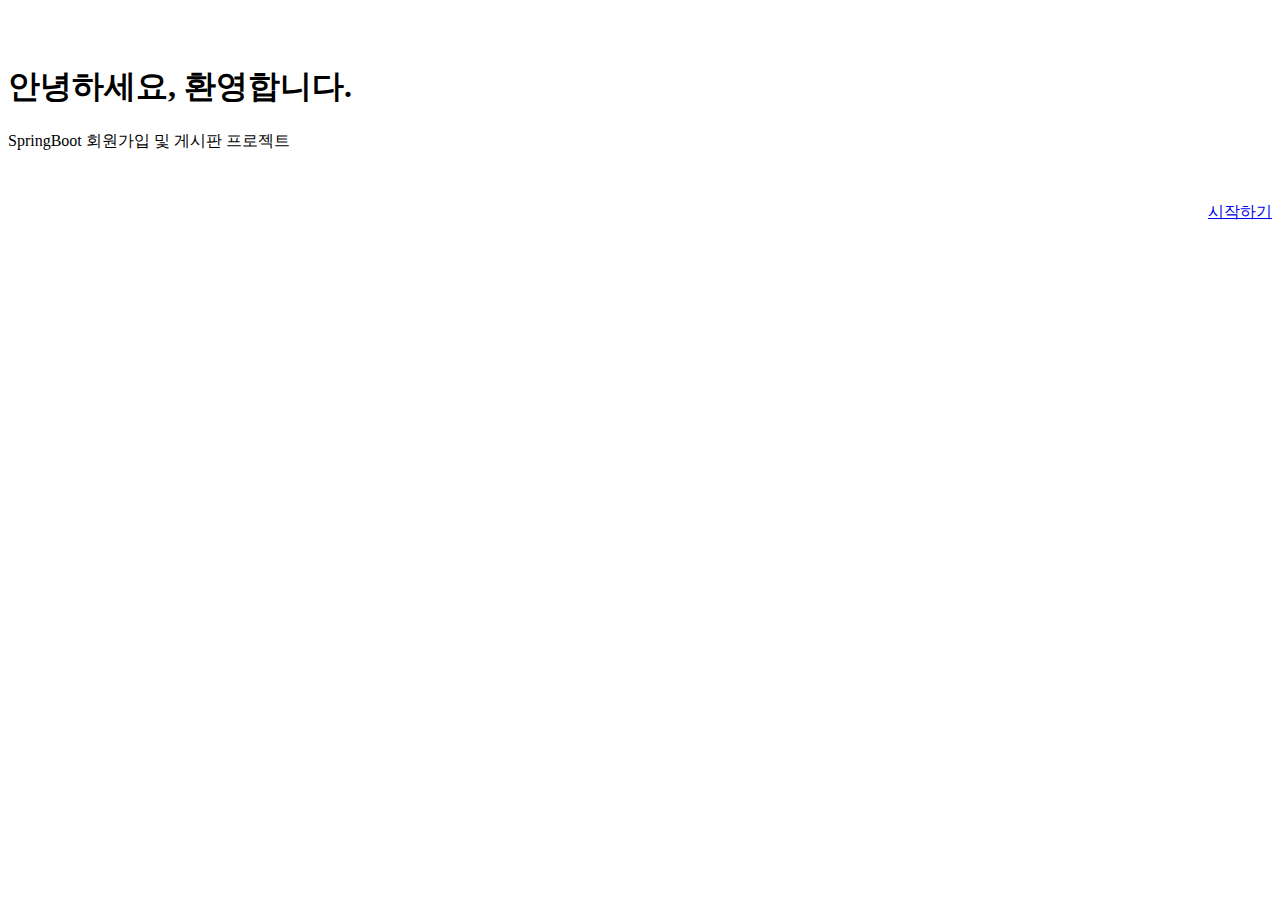
<file: CommunityExam/src/main/resources/templates/index.html>
<!DOCTYPE html>
<html lang="en" xmlns:th="http://www.thymeleaf.org">
<head>
    <meta http-equiv="Content-Type" content="text/html; charset=UTF-8" />
    <title>Home</title>
    <link rel="stylesheet" th:href="@{/css/base.css}" />
    <link rel="stylesheet" th:href="@{/css/bootstrap.min.css}" />
</head>
<body>
    <div th:replace="layout/header::header"></div>

    <!--body-->
    <div class="container">
        <br/><br/>
        <div class="jumbotron">
            <h1>안녕하세요, 환영합니다.</h1>
            <p>
                SpringBoot 회원가입 및 게시판 프로젝트
            </p>
            <br/>
            <p align="right">
                <a class="btn btn-primary btn-lg" href="/mainPage">시작하기</a>
            </p>
        </div>
    </div>
    <!--/body-->

    <div th:replace="layout/footer::footer"></div>
</body>
</html>
</file>
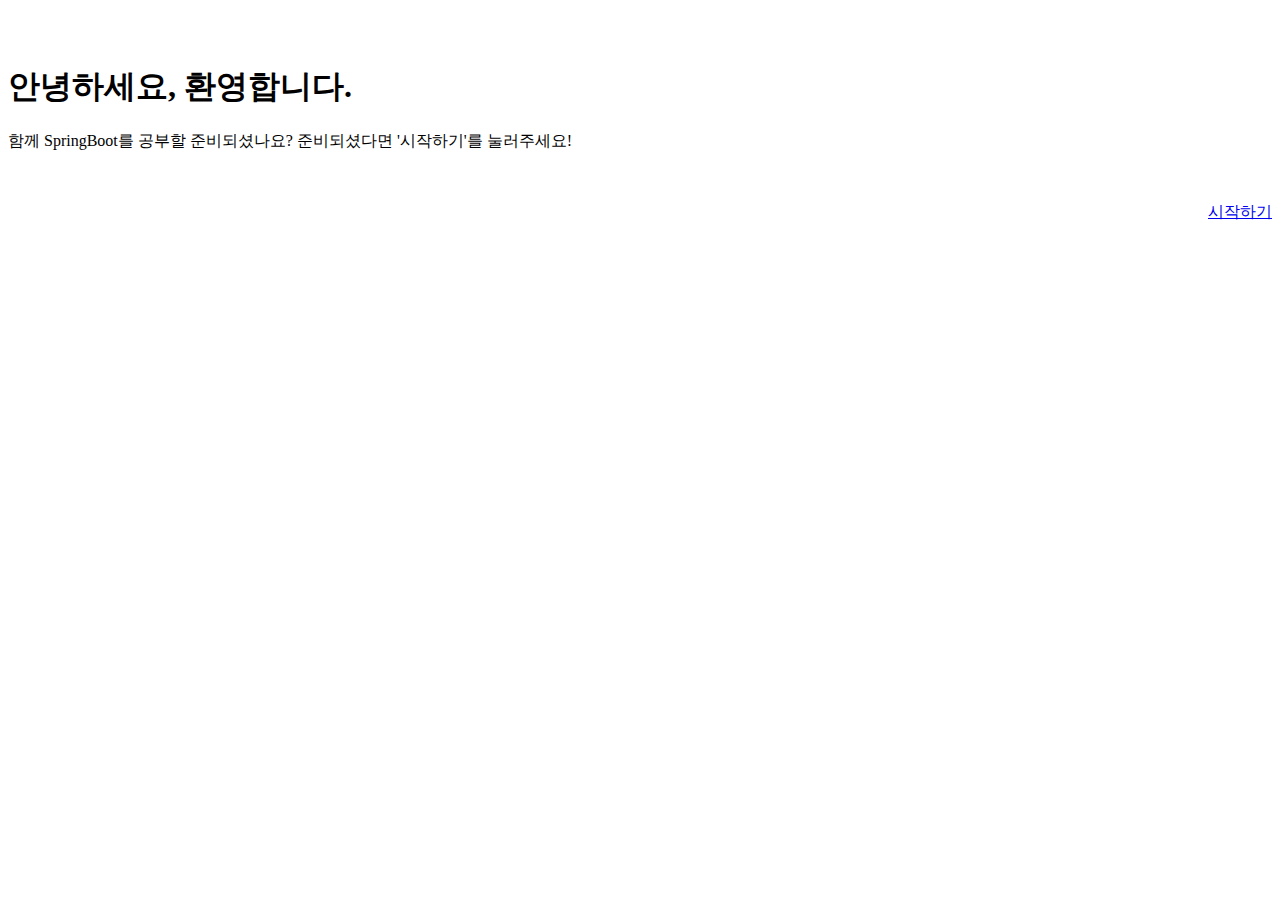
<file: CommunityExam/src/main/resources/templates/home.html>
<!DOCTYPE html>
<html lang="en" xmlns:th="http://www.thymeleaf.org">
<head>
    <meta http-equiv="Content-Type" content="text/html; charset=UTF-8" />
    <title>Home</title>
    <link rel="stylesheet" th:href="@{/css/base.css}" />
    <link rel="stylesheet" th:href="@{/css/bootstrap.min.css}" />
</head>
<body>
    <div th:replace="layout/header::header"></div>

    <!--body-->
    <div class="container">
        <br/><br/>
        <div class="jumbotron">
            <h1>안녕하세요, 환영합니다.</h1>
            <p>
                함께 SpringBoot를 공부할 준비되셨나요? 준비되셨다면 '시작하기'를 눌러주세요!
            </p>
            <br/>
            <p align="right">
                <a class="btn btn-primary btn-lg" href="/board/list">시작하기</a>
            </p>
        </div>
    </div>
    <!--/body-->

    <div th:replace="layout/footer::footer"></div>
</body>
</html>
</file>
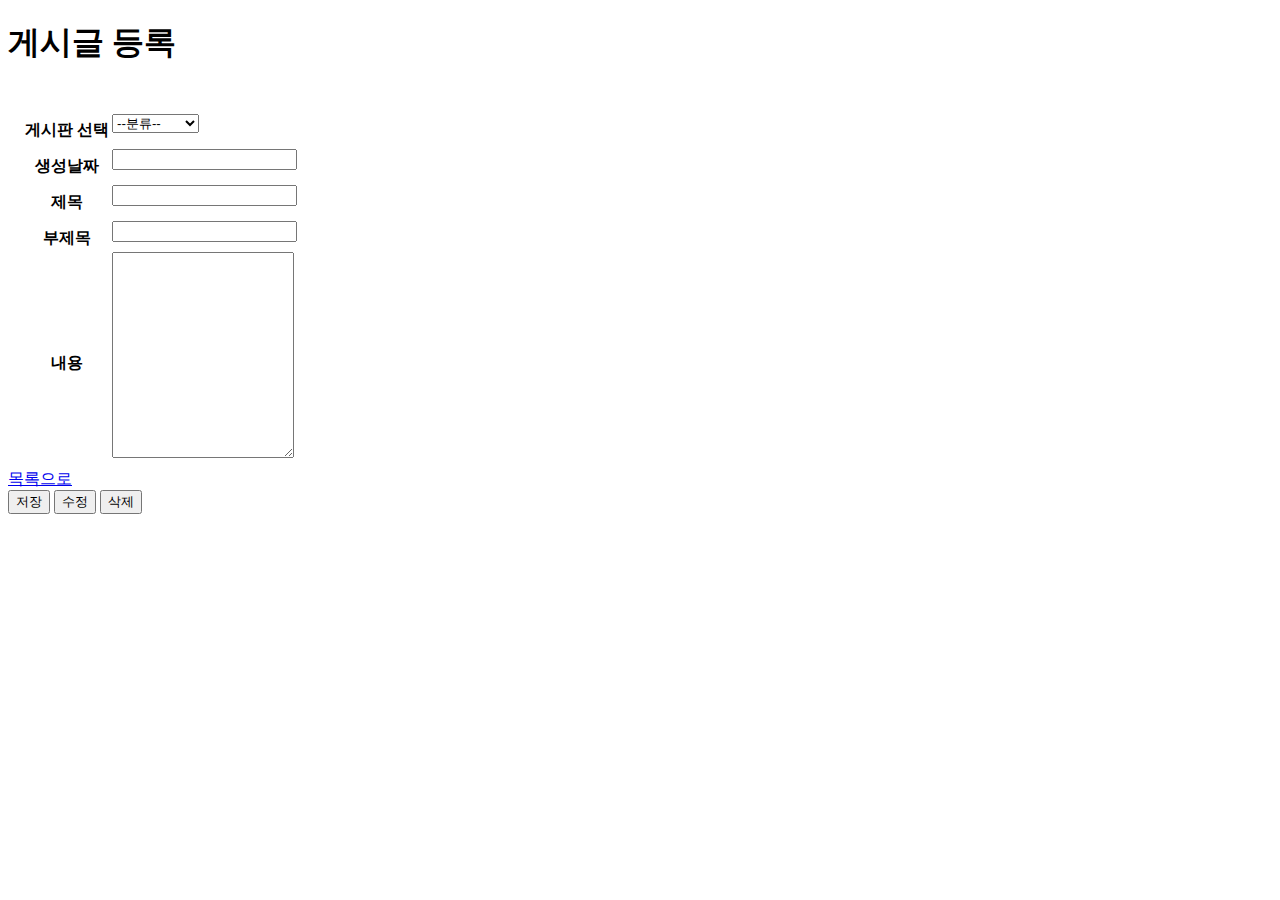
<file: CommunityExam/src/main/resources/templates/board/form.html>
<!DOCTYPE html>
<html lang="en" xmlns:th="http://www.thymeleaf.org">
<head>
    <meta http-equiv="Content-Type" content="text/html; charset=UTF-8" />
    <title>Board Form</title>
    <link rel="stylesheet" th:href="@{/css/base.css}" />
    <link rel="stylesheet" th:href="@{/css/bootstrap.min.css}" />
</head>
<body>
    <div th:replace="layout/header::header"></div>

    <div class="container">
        <div class="page-header">
            <h1>게시글 등록</h1>
        </div>
        <br/>
        <input id="board_idx" type="hidden" th:value="${board?.idx}"/>
        <input id="board_create_date" type="hidden" th:value="${board?.createdDate}"/>
        <table class="table">
            <tr>
                <th style="padding:13px 0 0 15px">게시판 선택</th>
                <td>
                    <div class="pull-left">
                        <select class="form-control input-sm" id="board_type">
                            <option>--분류--</option>
                            <option th:value="notice" th:selected="${board?.boardType?.name() == 'notice'}">공지사항</option>
                            <option th:value="free" th:selected="${board?.boardType?.name() == 'free'}">자유게시판</option>
                        </select>
                    </div>
                </td>
            </tr>
            <tr>
                <th style="padding:13px 0 0 15px;">생성날짜</th>
                <td><input type="text" class="col-md-1 form-control input-sm" readonly="readonly" th:value="${board?.createdDate} ? ${#temporals.format(board.createdDate,'yyyy-MM-dd HH:mm')} : ${board?.createdDate}"/></td>
            </tr>
            <tr>
                <th style="padding:13px 0 0 15px;">제목</th>
                <td><input id="board_title" type="text" class="col-md-1 form-control input-sm" th:value="${board?.title}"/></td>
            </tr>
            <tr>
                <th style="padding:13px 0 0 15px;">부제목</th>
                <td><input id="board_sub_title" type="text" class="col-md-1 form-control input-sm" th:value="${board?.subTitle}"/></td>
            </tr>
            <tr>
                <th style="padding:13px 0 0 15px;">내용</th>
                <td><textarea id="board_content" class="col-md-1 form-control input-sm" maxlength="140" rows="7" style="height: 200px;"
                th:text="${board?.content}"></textarea><span class="help-block"></span>
                </td>
            </tr>
            <tr>
                <td></td>
                <td></td>
            </tr>
        </table>
        <div class="pull-left">
            <a href="/board/list" class="btn btn-default">목록으로</a>
        </div>
        <div class="pull-right">
            <button th:if="!${board?.idx}" type="button" class="btn btn-primary" id="insert">저장</button>
            <button th:if="${board?.idx}" type="button" class="btn btn-info" id="update">수정</button>
            <button th:if="${board?.idx}" type="button" class="btn btn-danger" id="delete">삭제</button>
        </div>
    </div>

    <div th:replace="layout/footer::footer"></div>

    <script th:src="@{/js/jquery.min.js}"></script>
    <script th:if="!${board?.idx}">
        $('#insert').click(function () {
            var jsonData = JSON.stringify({
                title: $('#board_title').val(),
                subTitle: $('#board_sub_title').val(),
                content: $('#board_content').val(),
                boardType: $('#board_type option:selected').val()
            });
            $.ajax({
                       url: "http://localhost:50/api/boards",
                       type: "POST",
                       data: jsonData,
                       contentType: "application/json",
                       headers: {
                           "Authorization": "Basic " + btoa("havi" + ":" + "test")
                       },
                       dataType: "json",
                           success: function () {
                               alert('저장 성공!');
                               location.href = '/board/list';
                       },
                       error: function () {
                           alert('저장 실패!');
                       }
                   });
        });
    </script>
    <script th:if="${board?.idx}">
        $('#update').click(function () {
            var jsonData = JSON.stringify({
                title: $('#board_title').val(),
                subTitle: $('#board_sub_title').val(),
                content: $('#board_content').val(),
                boardType: $('#board_type option:selected').val(),
                createdDate: $('#board_create_date').val()
            });
            $.ajax({
                       url: "http://localhost:50/api/boards/" + $('#board_idx').val(),
                       type: "PUT",
                       data: jsonData,
                       contentType: "application/json",
                       dataType: "json",
                       success: function () {
                           alert('수정 성공!');
                           location.href = '/board/list';
                       },
                       error: function () {
                           alert('수정 실패!');
                       }
                   });
        });
        $('#delete').click(function () {
            $.ajax({
                       url: "http://localhost:50/api/boards/" + $('#board_idx').val(),
                       type: "DELETE",
                       success: function () {
                           alert('삭제 성공!');
                           location.href = '/board/list';
                       },
                       error: function () {
                           alert('삭제 실패!');
                       }
                   });
        });
    </script>
</body>
</html>
</file>
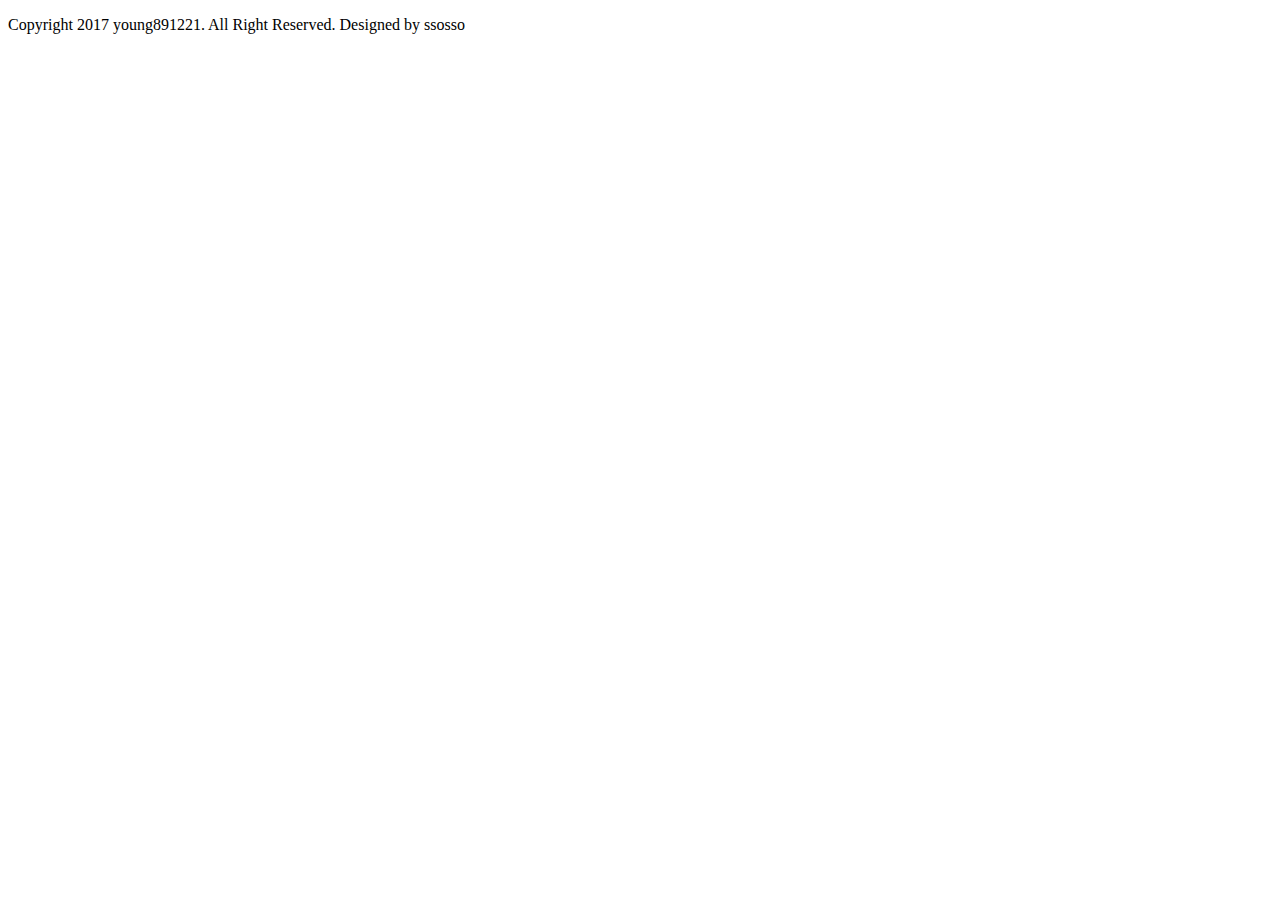
<file: CommunityExam/src/main/resources/templates/layout/footer.html>
<!DOCTYPE html>
<html lang="en" xmlns:th="http://www.thymeleaf.org">
<!--footer-->
<div th:fragment="footer">
    <footer class="footer">
        <div class="container">
            <p>Copyright 2017 young891221. All Right Reserved. Designed by ssosso</p>
        </div>
    </footer>
</div>
<!--/footer-->
</html>
</file>
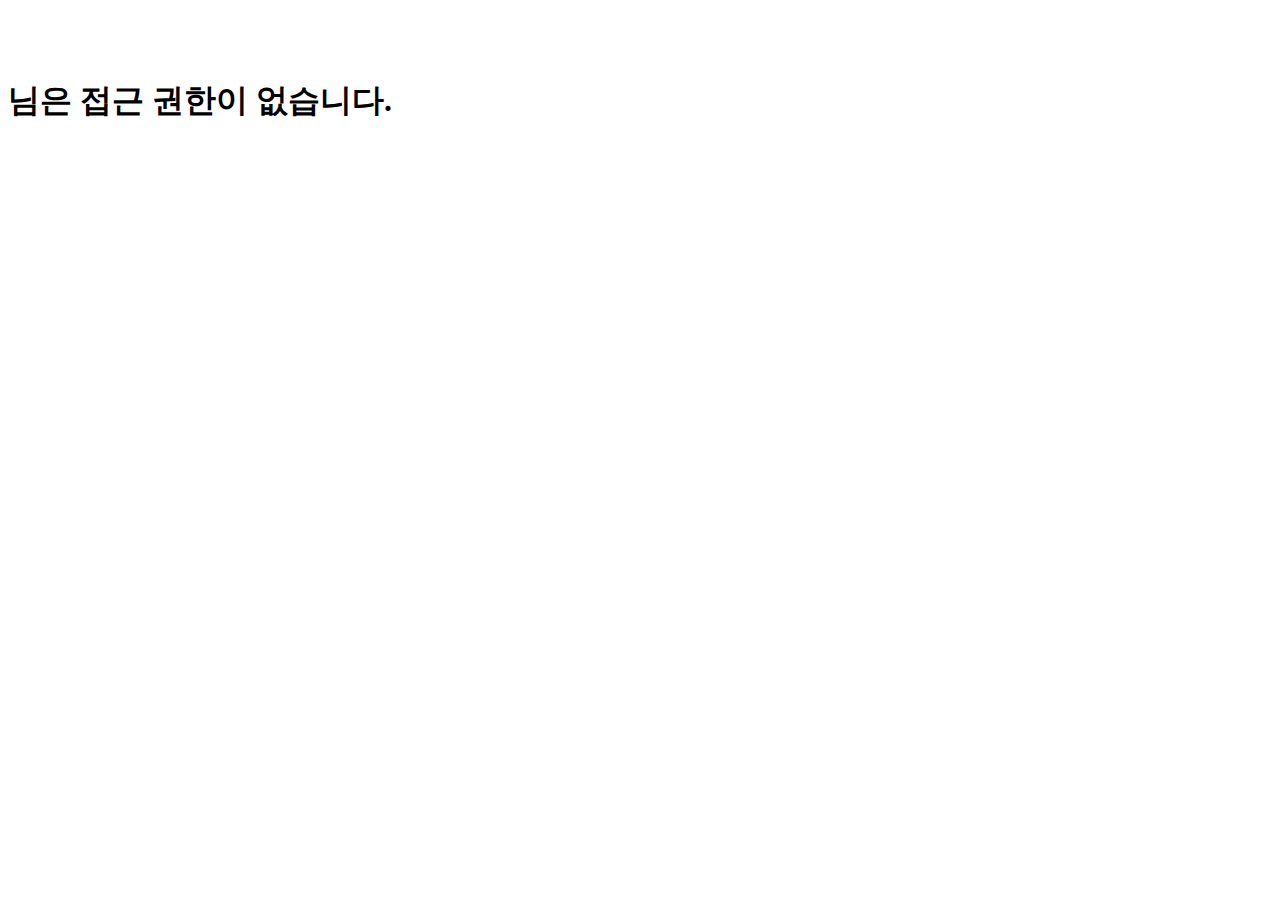
<file: CommunityExam/src/main/resources/templates/login/accessDenied.html>
<!DOCTYPE html>
<html lang="ko" xmlns:th="http://www.thymeleaf.org">
<head th:replace="layout/header::userHead"></head>
<body>
<div th:replace="layout/top::header"></div>
<div class="container">
    <div class="row align-items-start">
        <div style="padding-top:50px;"  class="col">
            <div class="container text-center">
                <h1><span th:text="${username}" class="alert alert-danger" />님은 접근 권한이 없습니다.</h1>
                <br />
                <h3 th:text="${exception}"></h3>
            </div>
        </div>
    </div>
</div>
<div th:replace="layout/footer::footer"></div>
</body>
</html>
</file>
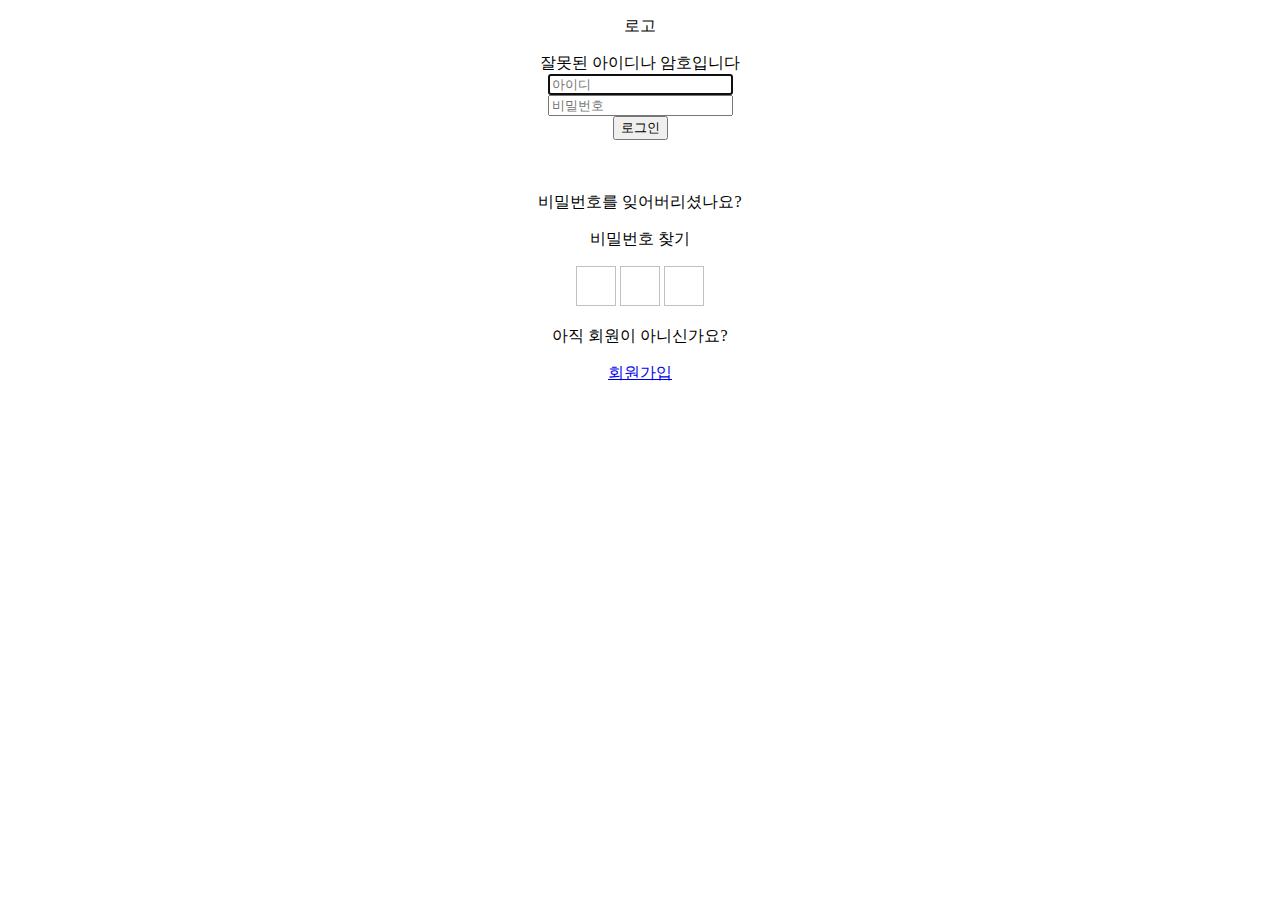
<file: CommunityExam/src/main/resources/templates/login/loginPage.html>
<!DOCTYPE html>
<html lang="en" xmlns:th="http://www.thymeleaf.org">
<head>
    <meta http-equiv="Content-Type" content="text/html; charset=UTF-8" />
    <title>login</title>
    <link rel="stylesheet" th:href="@{/css/base.css}" />
    <link rel="stylesheet" th:href="@{/css/bootstrap.min.css}" />

    <style>
        .button.is-primary {
            background-color: #ff7867;
            border-color: transparent;
            color: #fff;
        }
    </style>

</head>
<body>
    <div th:replace="layout/header::header"></div>



    <div class="container" style="text-align: center;">

        <div>
            <p>로고</p>
        </div>

        <div>
            <div th:if="${param.error}" class="form-group">
                <span th:text="${exception}" class="alert alert-danger">잘못된 아이디나 암호입니다</span>
            </div>
            <form action="/loginForm" class="form-signin" method="post">
                <input type="hidden" value="준상" name="secret_key" />
                <div class="form-group">
                    <input type="text" class="form-control" name="username" placeholder="아이디" required="required" autofocus="autofocus">
                </div>
                <div class="form-group">
                    <input type="password" class="form-control" name="password" placeholder="비밀번호" required="required">
                </div>
                <button type="submit" class="btn btn-lg btn-primary btn-block">로그인</button>
            </form>
        </div>

        <br/>
        <br/>

        <div>
            <p>비밀번호를 잊어버리셨나요?</p>
        </div>

        <div>
            <p>비밀번호 찾기</p>
        </div>

        <a href="javascript:;" class="btn_social" data-social="facebook"><img th:src="@{/images/facebook.png}" width="40px" height="40px"/></a>
        <a href="javascript:;" class="btn_social" data-social="google"><img th:src="@{/images/google.png}" width="40px" height="40px"/></a>
        <a href="javascript:;" class="btn_social" data-social="kakao"><img th:src="@{/images/kakao.png}" width="40px" height="40px"/></a>

        <div>
            <p>아직 회원이 아니신가요?</p>
        </div>

        <a class="btn btn-primary btn-lg" href="/signUpPage">회원가입</a></li>
    </div>

    <div th:replace="layout/footer::footer"></div>

    <script th:src="@{/js/jquery.min.js}"></script>
    <script>
        $('.btn_social').click(function () {
            var roleType = $(this).data('social');
            location.href="/oauth2/authorization/"+roleType;
        });
    </script>

</body>
</html>
</file>
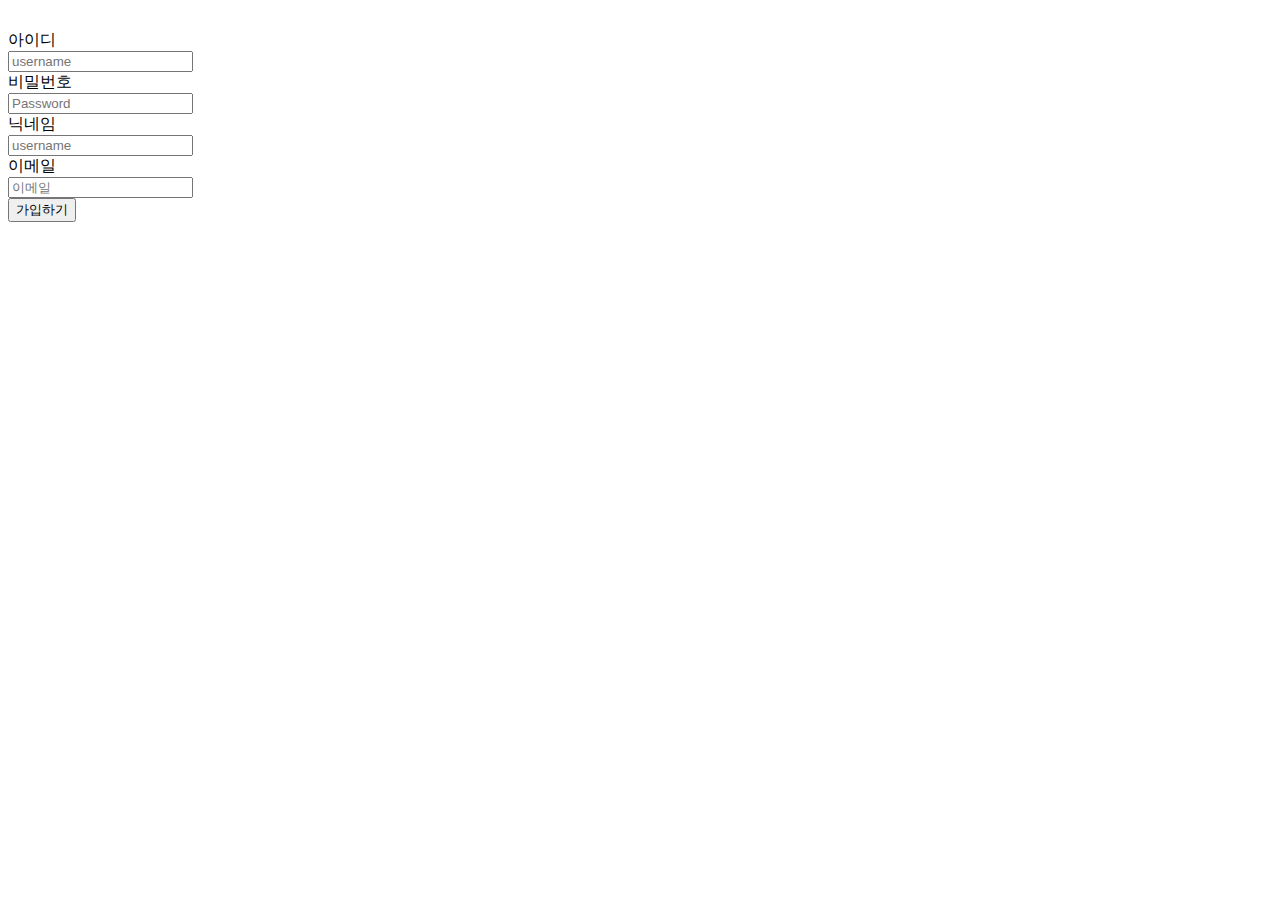
<file: CommunityExam/src/main/resources/templates/login/signUpPage.html>
<!DOCTYPE html>
<html lang="en" xmlns:th="http://www.thymeleaf.org">
<head>
  <meta http-equiv="Content-Type" content="text/html; charset=UTF-8" />
  <title>회원가입</title>
  <link rel="stylesheet" th:href="@{/css/base.css}" />
  <link rel="stylesheet" th:href="@{/css/bootstrap.min.css}" />
</head>

<body>
  <div th:replace="layout/header::header"></div>

  <div class="container d-flex justify-content-center">
    <div style="width:700px; margin-top: 30px;">
<!--      <form class="form-horizontal" action="@{/signUp}" method="post">-->
      <form class="form-horizontal" action="/signUp" method="post">
        <div class="form-group">
          <label for="userId" class="col-sm-2 control-label">아이디</label>
          <div class="col-sm-10">
            <input type="text" class="form-control input-large" name="userId" id="userId" placeholder="username" required>
          </div>
        </div>
        <div class="form-group">
          <label for="password" class="col-sm-2 control-label">비밀번호</label>
          <div class="col-sm-10">
            <input type="password" class="form-control input-large" name="password" id="password" placeholder="Password" data-minlength="6" required>
          </div>
        </div>
        <div class="form-group">
          <label for="nickname" class="col-sm-2 control-label">닉네임</label>
          <div class="col-sm-10">
            <input type="text" class="form-control input-large" name="nickname" id="nickname" placeholder="username" required>
          </div>
        </div>
        <div class="form-group">
          <label for="email" class="col-sm-2 control-label">이메일</label>
          <div class="col-sm-10">
            <input type="email" class="form-control input-large" name="email" id="email" placeholder="이메일" required>
          </div>
        </div>
        <div class="form-group">
          <div class="col-sm-offset-1 col-sm-10">
            <button type="Submit" class="btn btn-dark btn-lg">가입하기</button>
          </div>
        </div>
      </form>
    </div>
  </div>

  <div th:replace="layout/footer::footer"></div>
</body>
</html>
</file>
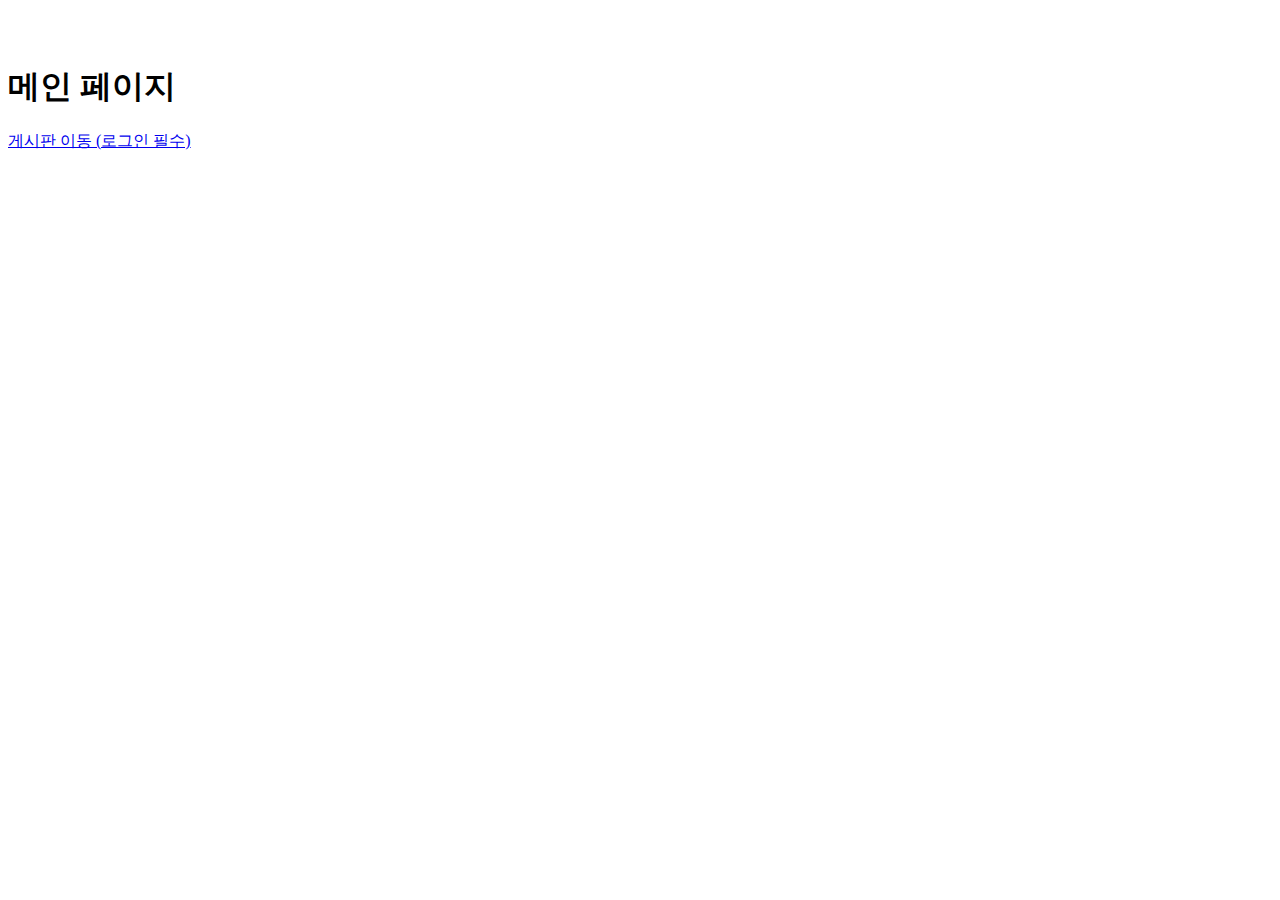
<file: CommunityExam/src/main/resources/templates/main/mainPage.html>
<!DOCTYPE html>
<html lang="en" xmlns:th="http://www.thymeleaf.org">
<head>
    <meta http-equiv="Content-Type" content="text/html; charset=UTF-8" />
    <title>login</title>
    <link rel="stylesheet" th:href="@{/css/base.css}" />
    <link rel="stylesheet" th:href="@{/css/bootstrap.min.css}" />
</head>
<body>
    <div th:replace="layout/header::header"></div>

    <br/><br/>
    <h1>메인 페이지</h1>
    <a class="btn btn-primary btn-lg" href="/board/list">게시판 이동 (로그인 필수)</a>
</body>
</html>
</file>
